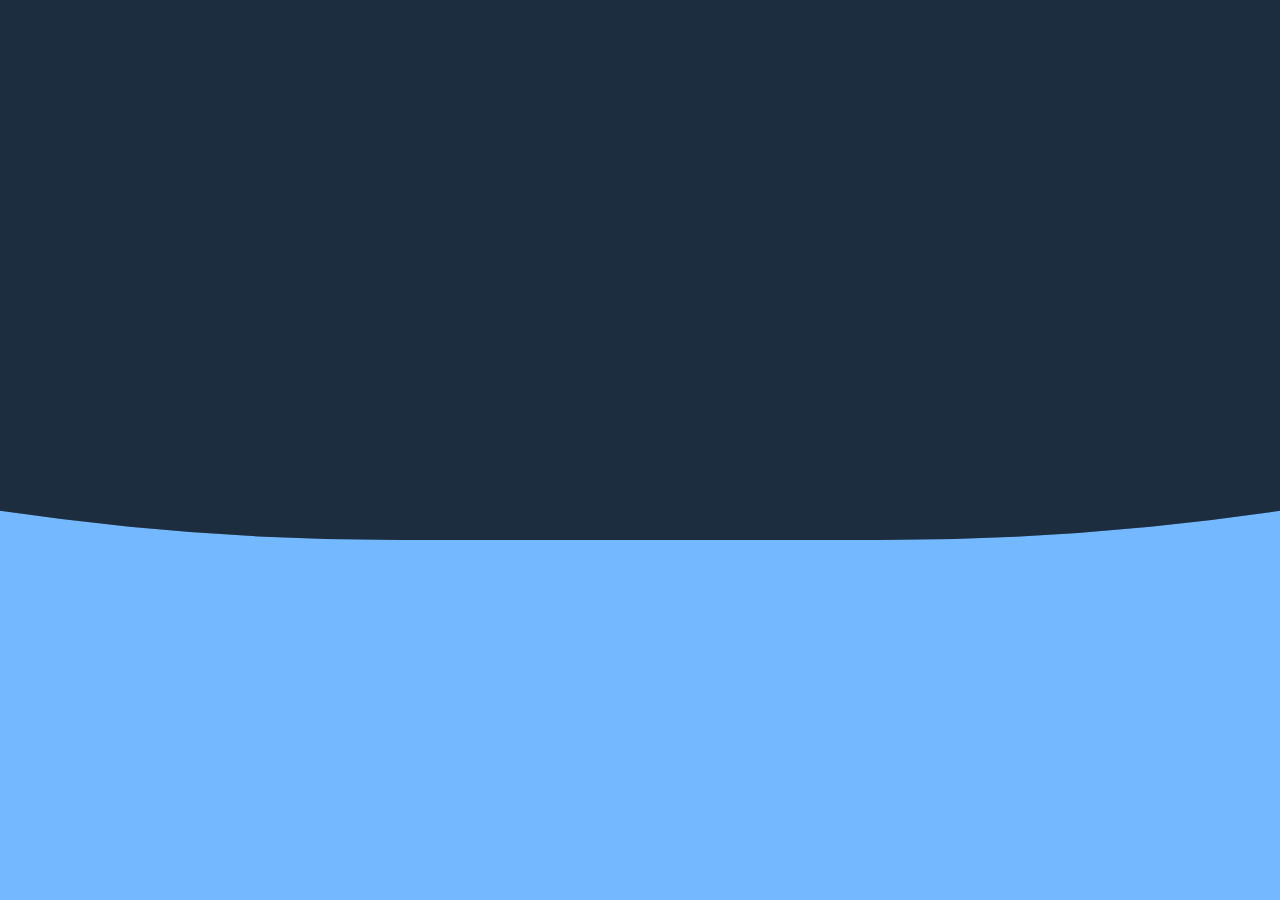
<file: portfolio/wavy header/wavyheader.html>
<!DOCTYPE html>
<html lang="en">
<head>
    <meta charset="UTF-8">
    <title>wavy header using html css</title>
    <link href="https://fonts.googleapis.com/css2?family=Poppins&display=swap" rel="stylesheet">
    <style>
    
*,*::before,*::after{box-sizing:border-box; margin: 0; padding: 0;}
html,body{
           font-size:12px;
           font-family: 'Poppins', sans-serif;
           overflow:hidden;
           text-align:center;
           line-height:1.4;
           overflow:hidden;
           width:100%
        }
        
        
        
.code,html,body{height:100vh}
        
@keyframes charge{
        from{
             transform:translateY(2rem);
             opacity:0}
        to{
            transform:translateY(0);
            opacity:1
    }
        
    }
        
        
@keyframes wave{
              from{
                  transform:rotate(0deg)
                }
    
                to{transform:rotate(360deg)
    
             }
        }
        
        
.content{
              color:#fff;
             font-weight:300;
             padding:0 2rem
        }
        
        
        
.content,
.footer{
                width:100%;
                position:relative;
                z-index:100;
         }
        
        
.code,
.content,
.footer{
    display:flex;
    align-items:center;
    justify-content:center
        }
        
        
        
.code,
.content{
    flex-direction:column
    }
        
        
.footer{
    flex-wrap:wrap;
    max-width:600px;
    opacity:0;
    animation:charge .5s .5s forwards
    }
        
        
        
        
.subtitle,
.title{margin:0}
        
        
.footer a{
    text-decoration:none;
    width:40%;
    padding:12px 18px;
    font-size:16px;
    margin:20px auto 0 auto;
    cursor:pointer;
    color:#fff;
    border:2px solid;
    border-radius:99em;
    outline:none;
    transition:all .3s
        
}
        
        
 
        
.footer a:hover{
            background-color:#fff;
            color:#222;
            border-color:#fff;
        }
        
        
        
        .subtitle,
        .text,
        .title{
            backface-visibility:hidden;
        }
        
        
        
.title{    
            font-size:6.4rem;
            font-weight:400;
            opacity:0;
            animation:charge .5s forwards
    }
        
        
        
        
.text{max-width:50rem;
                 font-weight:400;
                 padding:2rem 0;
                 font-size:1.3rem;
                 color:rgba(255,255,255,.9);
                 opacity:0;
                 animation:charge .5s .3s forwards
        }
        
        
        
.wave{
    opacity:.6;
    position:absolute;
    bottom:40%;
    left:50%;
    width:6000px;
    height:6000px;
    background-image: url(portrait-of-woman-holding-a-laptop-D748DGQ.jpg);
    margin-left:-3000px;
    transform-origin:50% 48%;
    border-radius:46%;
    animation:wave 12s infinite linear;
    pointer-events:none
    }
        
        
        
.wave2{animation:wave 28s infinite linear;opacity:.3}
        
        
.wave3{animation:wave 20s infinite linear;opacity:.1}
        
.wave{background:#000}
        
.code{
    position:relative;
    background-color:#74b9ff;
    z-index:999
        }
        
.ripple{
    background-position:center;
    transition:background 0.8s
        }
        
.ripple:hover{
    background:#37474F radial-gradient(circle,transparent 1%,#263238 1%) center/15000%;
        
        }
        
        
.ripple:active{
    background-color:#37474F;
    background-size:100%;
    transition:background 0s;
    }
        
 
    
    </style>
</head>
<body>
    <div class='code'>
  <header class='content'>
    <!-- <h1 class='title'>Wavy Header</h1> -->
    <!-- <div class='text'>Lorem ipsum dolor sit amet, consectetur adipisicing elit. Enim voluptas, minus dolor et dolores doloremque nisi non dolorem natus iusto sequi quasi unde sunt libero nemo necessitatibus vel animi quae.</div> -->
  </header>
  <footer class='footer'>
    <!-- <a class='ripple'>Get Started now</a> -->
  </footer>
 
  <div class='wave'></div>
  <div class='wave wave2'></div>
  <div class='wave wave3'></div>
</div>
</body>
</html>
</file>
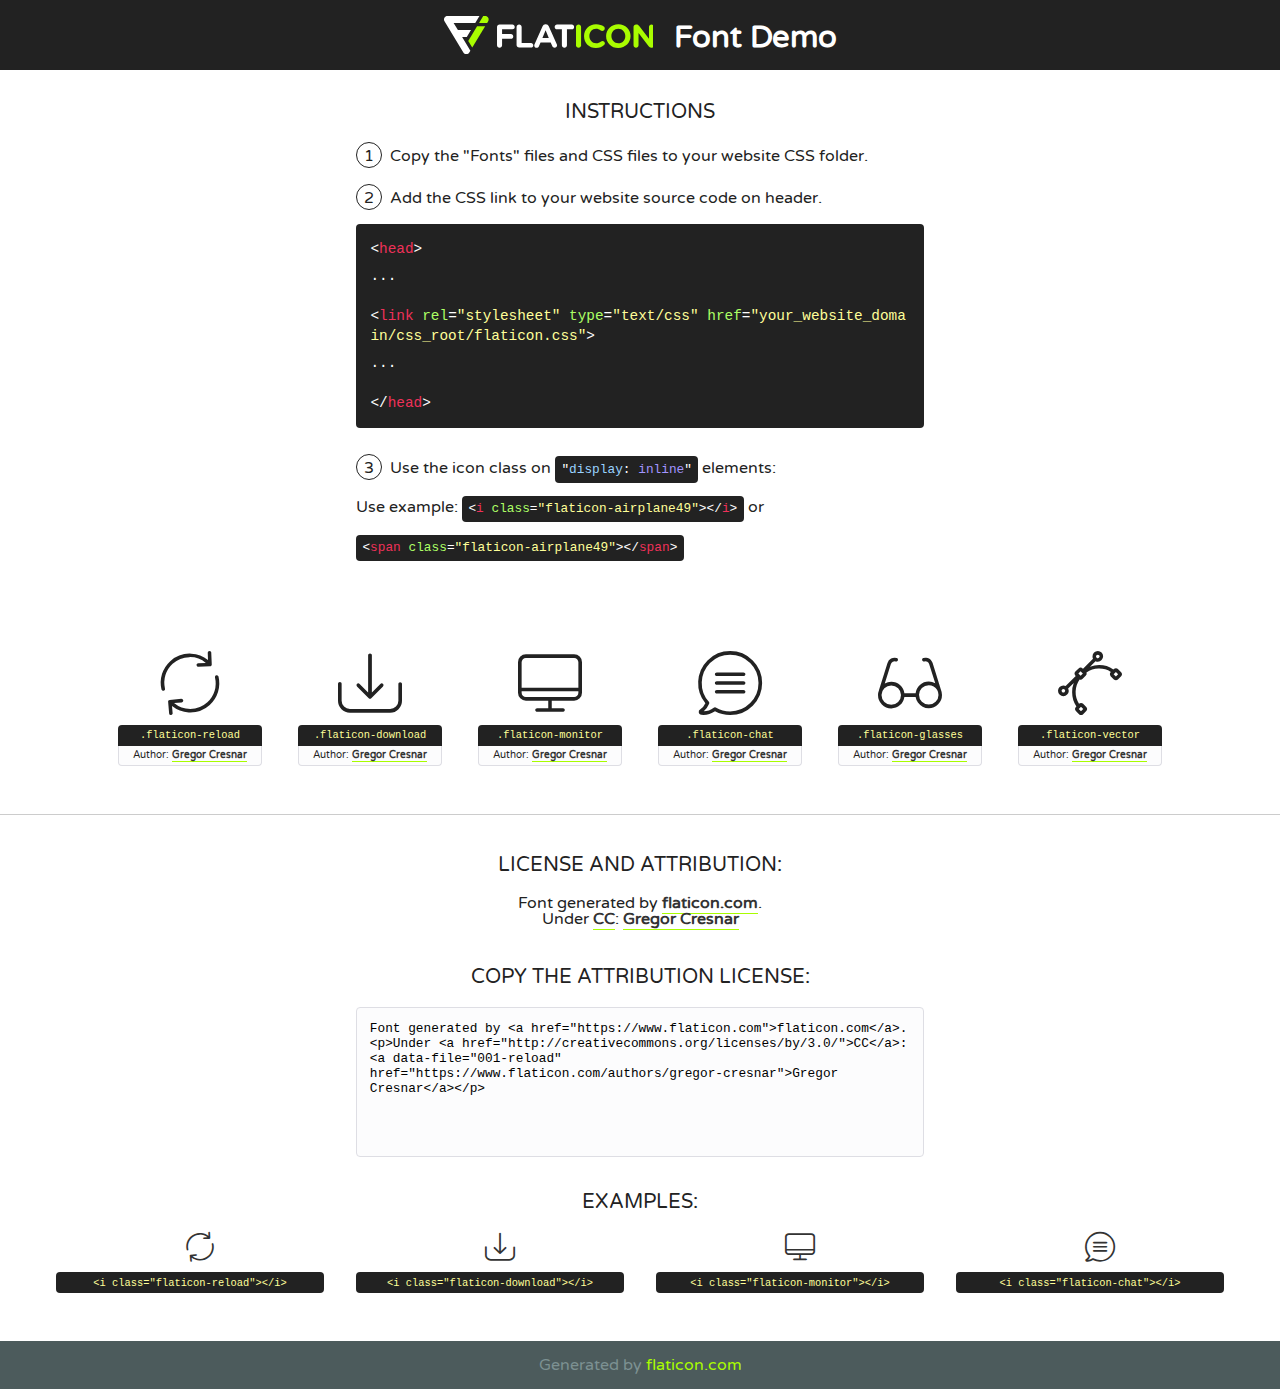
<file: fonts/flaticon/font/flaticon.html>
<!DOCTYPE html>
<!--
  Flaticon icon font: Flaticon
  Creation date: 21/03/2019 11:46
-->
<html>
<!DOCTYPE html>
<html>

<head>
    <title>Flaticon WebFont</title>
    <link href="http://fonts.googleapis.com/css?family=Varela+Round" rel="stylesheet" type="text/css" />
    <link rel="stylesheet" type="text/css" href="flaticon.css">
    <meta charset="UTF-8">
    <style>
    html, body, div, span, applet, object, iframe,
    h1, h2, h3, h4, h5, h6, p, blockquote, pre,
    a, abbr, acronym, address, big, cite, code,
    del, dfn, em, img, ins, kbd, q, s, samp,
    small, strike, strong, sub, sup, tt, var,
    b, u, i, center,
    dl, dt, dd, ol, ul, li,
    fieldset, form, label, legend,
    table, caption, tbody, tfoot, thead, tr, th, td,
    article, aside, canvas, details, embed, 
    figure, figcaption, footer, header, hgroup, 
    menu, nav, output, ruby, section, summary,
    time, mark, audio, video {
        margin: 0;
        padding: 0;
        border: 0;
        font-size: 100%;
        font: inherit;
        vertical-align: baseline;
    }
    /* HTML5 display-role reset for older browsers */
    article, aside, details, figcaption, figure, 
    footer, header, hgroup, menu, nav, section {
        display: block;
    }
    body {
        line-height: 1;
    }
    ol, ul {
        list-style: none;
    }
    blockquote, q {
        quotes: none;
    }
    blockquote:before, blockquote:after,
    q:before, q:after {
        content: '';
        content: none;
    }
    table {
        border-collapse: collapse;
        border-spacing: 0;
    }
    body {
        font-family: 'Varela Round', Helvetica, Arial, sans-serif;
        font-size: 16px;
        color: #222;
    }
    a {
        color: #333;
        border-bottom: 1px solid #a9fd00;
        font-weight: bold;
        text-decoration: none;
    }
    * {
        -moz-box-sizing: border-box;
        -webkit-box-sizing: border-box;
        box-sizing: border-box;
        margin: 0;
        padding: 0;
    }
    [class^="flaticon-"]:before, [class*=" flaticon-"]:before, [class^="flaticon-"]:after, [class*=" flaticon-"]:after {
        font-family: Flaticon;
        font-size: 30px;
        font-style: normal;
        margin-left: 20px;
        color: #333;
    }
    .wrapper {
        max-width: 600px;
        margin: auto;
        padding: 0 1em;
    }
    .title {
        font-size: 1.25em;
        text-align: center;
        margin-bottom: 1em;
        text-transform: uppercase;
    }
    header {
        text-align: center;
        background-color: #222;
        color: #fff;
        padding: 1em;
    }
    header .logo {
        width: 210px;
        height: 38px;
        display: inline-block;
        vertical-align: middle;
        margin-right: 1em;
        border: none;
    }
    header strong {
        font-size: 1.95em;
        font-weight: bold;
        vertical-align: middle;
        margin-top: 5px;
        display: inline-block;
    }
    .demo {
        margin: 2em auto;
        line-height: 1.25em;
    }
    .demo ul li {
        margin-bottom: 1em;
    }
    .demo ul li .num {
        color: #222;
        border-radius: 20px;
        display: inline-block;
        width: 26px;
        padding: 3px;
        height: 26px;
        text-align: center;
        margin-right: 0.5em;
        border: 1px solid #222;
    }
    .demo ul li code {
        background-color: #222;
        border-radius: 4px;
        padding: 0.25em 0.5em;
        display: inline-block;
        color: #fff;
        font-family: Consolas,Monaco,Lucida Console,Liberation Mono,DejaVu Sans Mono,Bitstream Vera Sans Mono,Courier New, monospace;
        font-weight: lighter;
        margin-top: 1em;
        font-size: 0.8em;
        word-break: break-all;
    }
    .demo ul li code.big {
        padding: 1em;
        font-size: 0.9em;
    }
    .demo ul li code .red {
        color: #EF3159;
    }
    .demo ul li code .green {
        color: #ACFF65;
    }
    .demo ul li code .yellow {
        color: #FFFF99;
    }
    .demo ul li code .blue {
        color: #99D3FF;
    }
    .demo ul li code .purple {
        color: #A295FF;
    }
    .demo ul li code .dots {
        margin-top: 0.5em;
        display: block;
    }
    #glyphs {
        border-bottom: 1px solid #ccc;
        padding: 2em 0;
        text-align: center;
    }
    .glyph {
        display: inline-block;
        width: 9em;
        margin: 1em;
        text-align: center;
        vertical-align: top;
        background: #FFF;
    }
    .glyph .glyph-icon {
        padding: 10px;
        display: block;
        font-family:"Flaticon";
        font-size: 64px;
        line-height: 1;
    }
    .glyph .glyph-icon:before {
        font-size: 64px;
        color: #222;
        margin-left: 0;
    }
    .class-name {
        font-size: 0.65em;
        background-color: #222;
        color: #fff;
        border-radius: 4px 4px 0 0;
        padding: 0.5em;
        color: #FFFF99;
        font-family: Consolas,Monaco,Lucida Console,Liberation Mono,DejaVu Sans Mono,Bitstream Vera Sans Mono,Courier New, monospace;
    }
    .author-name {
        font-size: 0.6em;
        background-color: #fcfcfd;
        border: 1px solid #DEDEE4;
        border-top: 0;
        border-radius: 0 0 4px 4px;
        padding: 0.5em;
    }
    .class-name:last-child {
        font-size: 10px;
        color:#888;
    }
    .class-name:last-child a {
        font-size: 10px;
        color:#555;
    }
    .class-name:last-child a:hover {
        color:#a9fd00;
    }
    .glyph > input {
        display: block;
        width: 100px;
        margin: 5px auto;
        text-align: center;
        font-size: 12px;
        cursor: text;
    }
    .glyph > input.icon-input {
        font-family:"Flaticon";
        font-size: 16px;
        margin-bottom: 10px;
    }
    .attribution .title {
        margin-top: 2em;
    }
    .attribution textarea {
        background-color: #fcfcfd;
        padding: 1em;
        border: none;
        box-shadow: none;
        border: 1px solid #DEDEE4;
        border-radius: 4px;
        resize: none;
        width: 100%;
        height: 150px;
        font-size: 0.8em;
        font-family: Consolas,Monaco,Lucida Console,Liberation Mono,DejaVu Sans Mono,Bitstream Vera Sans Mono,Courier New, monospace;
        -webkit-appearance: none;
    }
    .iconsuse {
        margin: 2em auto;
        text-align: center;
        max-width: 1200px;
    }
    .iconsuse:after {
        content: '';
        display: table;
        clear: both;
    }
    .iconsuse .image {
        float: left;
        width: 25%;
        padding: 0 1em;
    }
    .iconsuse .image p {
        margin-bottom: 1em;
    }
    .iconsuse .image span {
        display: block;
        font-size: 0.65em;
        background-color: #222;
        color: #fff;
        border-radius: 4px;
        padding: 0.5em;
        color: #FFFF99;
        margin-top: 1em;
        font-family: Consolas,Monaco,Lucida Console,Liberation Mono,DejaVu Sans Mono,Bitstream Vera Sans Mono,Courier New, monospace;
    }
    #footer {
        text-align: center;
        background-color: #4C5B5C;
        color: #7c9192;
        padding: 1em;
    }
    #footer a {
        border: none;
        color: #a9fd00;
        font-weight: normal;
    }
    @media (max-width: 960px) {
        .iconsuse .image {
            width: 50%;
        }
    }
    @media (max-width: 560px) {
        .iconsuse .image {
            width: 100%;
        }
    }
    </style>
</head>

<body class="characters-off">

    <header>
        <a href="https://www.flaticon.com" target="_blank" class="logo">
            <svg version="1.1" xmlns="http://www.w3.org/2000/svg" xmlns:xlink="http://www.w3.org/1999/xlink" xmlns:a="http://ns.adobe.com/AdobeSVGViewerExtensions/3.0/" viewBox="0 0 560.875 102.036" enable-background="new 0 0 560.875 102.036" xml:space="preserve">
                <defs>
                </defs>
                <g>
                    <g class="letters">
                        <path fill="#ffffff" d="M141.596,29.675c0-3.777,2.985-6.767,6.764-6.767h34.438c3.426,0,6.15,2.728,6.15,6.15
                        c0,3.43-2.724,6.149-6.15,6.149h-27.674v13.091h23.719c3.429,0,6.151,2.724,6.151,6.15c0,3.43-2.723,6.149-6.151,6.149h-23.719
                        v17.574c0,3.773-2.986,6.761-6.764,6.761c-3.779,0-6.764-2.989-6.764-6.761V29.675z"></path>
                        <path fill="#ffffff" d="M193.844,29.149c0-3.781,2.985-6.767,6.764-6.767c3.776,0,6.763,2.985,6.763,6.767v42.957h25.039
                        c3.426,0,6.149,2.726,6.149,6.153c0,3.425-2.723,6.15-6.149,6.15h-31.802c-3.779,0-6.764-2.986-6.764-6.768V29.149z"></path>
                        <path fill="#ffffff" d="M241.891,75.71l21.438-48.407c1.492-3.341,4.215-5.357,7.906-5.357h0.792
                        c3.686,0,6.323,2.017,7.815,5.357l21.439,48.407c0.436,0.967,0.701,1.845,0.701,2.723c0,3.602-2.809,6.501-6.414,6.501
                        c-3.161,0-5.269-1.845-6.499-4.655l-4.132-9.661h-27.059l-4.301,10.102c-1.144,2.631-3.426,4.214-6.237,4.214
                        c-3.517,0-6.24-2.81-6.24-6.325C241.1,77.64,241.451,76.677,241.891,75.71z M279.932,58.666l-8.521-20.297l-8.526,20.297H279.932
                        z"></path>
                        <path fill="#ffffff" d="M314.864,35.387H301.86c-3.429,0-6.239-2.813-6.239-6.238c0-3.429,2.811-6.24,6.239-6.24h39.533
                        c3.426,0,6.237,2.811,6.237,6.24c0,3.425-2.811,6.238-6.237,6.238h-13.001v42.785c0,3.773-2.99,6.761-6.764,6.761
                        c-3.779,0-6.764-2.989-6.764-6.761V35.387z"></path>
                        <path fill="#A9FD00" d="M352.615,29.149c0-3.781,2.985-6.767,6.767-6.767c3.774,0,6.761,2.985,6.761,6.767v49.024
                        c0,3.773-2.987,6.761-6.761,6.761c-3.781,0-6.767-2.989-6.767-6.761V29.149z"></path>
                        <path fill="#A9FD00" d="M374.132,53.836v-0.179c0-17.481,13.178-31.801,32.065-31.801c9.22,0,15.459,2.458,20.557,6.238
                        c1.402,1.054,2.637,2.985,2.637,5.357c0,3.692-2.985,6.59-6.681,6.59c-1.845,0-3.071-0.702-4.044-1.319
                        c-3.776-2.813-7.729-4.393-12.562-4.393c-10.364,0-17.831,8.611-17.831,19.154v0.173c0,10.542,7.291,19.329,17.831,19.329
                        c5.715,0,9.492-1.756,13.359-4.834c1.049-0.874,2.458-1.491,4.039-1.491c3.429,0,6.325,2.813,6.325,6.236
                        c0,2.106-1.056,3.78-2.282,4.834c-5.539,4.834-12.036,7.733-21.878,7.733C387.572,85.464,374.132,71.493,374.132,53.836z"></path>
                        <path fill="#A9FD00" d="M433.009,53.836v-0.179c0-17.481,13.79-31.801,32.766-31.801c18.981,0,32.592,14.143,32.592,31.628v0.173
                        c0,17.483-13.785,31.807-32.769,31.807C446.625,85.464,433.009,71.32,433.009,53.836z M484.224,53.836v-0.179
                        c0-10.539-7.725-19.326-18.626-19.326c-10.893,0-18.449,8.611-18.449,19.154v0.173c0,10.542,7.73,19.329,18.626,19.329
                        C476.676,72.986,484.224,64.378,484.224,53.836z"></path>
                        <path fill="#A9FD00" d="M506.233,29.321c0-3.774,2.99-6.763,6.767-6.763h1.401c3.252,0,5.183,1.583,7.029,3.953l26.093,34.265
                        V29.059c0-3.692,2.99-6.677,6.681-6.677c3.683,0,6.671,2.985,6.671,6.677v48.934c0,3.78-2.987,6.765-6.764,6.765h-0.436
                        c-3.257,0-5.188-1.581-7.034-3.953l-27.056-35.492v32.944c0,3.687-2.985,6.676-6.678,6.676c-3.683,0-6.673-2.989-6.673-6.676
                        V29.321z"></path>
                    </g>
                    <g class="insignia">
                        <path fill="#ffffff" d="M48.372,56.137h12.517l11.156-18.537H37.186L25.688,18.539h57.825L94.668,0H9.271
                        C5.925,0,2.842,1.801,1.198,4.716c-1.644,2.907-1.593,6.482,0.134,9.343l50.38,83.501c1.678,2.781,4.689,4.476,7.938,4.476
                        c3.246,0,6.257-1.695,7.935-4.476l2.898-4.804L48.372,56.137z"></path>
                        <g class="i">
                            <path fill="#A9FD00" d="M93.575,18.539h0.031v0.004l21.652,0.004l2.705-4.488c1.727-2.861,1.778-6.436,0.133-9.343
                            C116.454,1.801,113.371,0,110.026,0h-5.294L93.575,18.539z"></path>
                            <polygon fill="#A9FD00" points="88.291,27.356 64.725,66.486 75.519,84.404 109.942,27.356"></polygon>
                        </g>
                    </g>
                </g>
            </svg>
        </a>
        <strong>Font Demo</strong>
    </header>


    <section class="demo wrapper">

        <p class="title">Instructions</p>

        <ul>
            <li>
                <span class="num">1</span>Copy the "Fonts" files and CSS files to your website CSS folder.
            </li>
            <li>
                <span class="num">2</span>Add the CSS link to your website source code on header.
                <code class="big">
                    &lt;<span class="red">head</span>&gt;
                    <br/><span class="dots">...</span>
                    <br/>&lt;<span class="red">link</span> <span class="green">rel</span>=<span class="yellow">"stylesheet"</span> <span class="green">type</span>=<span class="yellow">"text/css"</span> <span class="green">href</span>=<span class="yellow">"your_website_domain/css_root/flaticon.css"</span>&gt;
                    <br/><span class="dots">...</span>
                    <br/>&lt;/<span class="red">head</span>&gt;
                </code>
            </li>

            <li>
                <p>
                    <span class="num">3</span>Use the icon class on <code>"<span class="blue">display</span>:<span class="purple"> inline</span>"</code> elements:
                    <br />
                    Use example: <code>&lt;<span class="red">i</span> <span class="green">class</span>=<span class="yellow">&quot;flaticon-airplane49&quot;</span>&gt;&lt;/<span class="red">i</span>&gt;</code> or <code>&lt;<span class="red">span</span> <span class="green">class</span>=<span class="yellow">&quot;flaticon-airplane49&quot;</span>&gt;&lt;/<span class="red">span</span>&gt;</code>
            </li>
        </ul>

    </section>




   <section id="glyphs">          
    
      
        <div class="glyph"><div class="glyph-icon flaticon-reload"></div>
            <div class="class-name">.flaticon-reload</div>
            <div class="author-name">Author: <a data-file="001-reload" href="https://www.flaticon.com/authors/gregor-cresnar">Gregor Cresnar</a> </div> 
        </div>        
        
        <div class="glyph"><div class="glyph-icon flaticon-download"></div>
            <div class="class-name">.flaticon-download</div>
            <div class="author-name">Author: <a data-file="002-download" href="https://www.flaticon.com/authors/gregor-cresnar">Gregor Cresnar</a> </div> 
        </div>        
        
        <div class="glyph"><div class="glyph-icon flaticon-monitor"></div>
            <div class="class-name">.flaticon-monitor</div>
            <div class="author-name">Author: <a data-file="003-monitor" href="https://www.flaticon.com/authors/gregor-cresnar">Gregor Cresnar</a> </div> 
        </div>        
        
        <div class="glyph"><div class="glyph-icon flaticon-chat"></div>
            <div class="class-name">.flaticon-chat</div>
            <div class="author-name">Author: <a data-file="004-chat" href="https://www.flaticon.com/authors/gregor-cresnar">Gregor Cresnar</a> </div> 
        </div>        
        
        <div class="glyph"><div class="glyph-icon flaticon-glasses"></div>
            <div class="class-name">.flaticon-glasses</div>
            <div class="author-name">Author: <a data-file="005-glasses" href="https://www.flaticon.com/authors/gregor-cresnar">Gregor Cresnar</a> </div> 
        </div>        
        
        <div class="glyph"><div class="glyph-icon flaticon-vector"></div>
            <div class="class-name">.flaticon-vector</div>
            <div class="author-name">Author: <a data-file="006-vector" href="https://www.flaticon.com/authors/gregor-cresnar">Gregor Cresnar</a> </div> 
        </div>        
        

    </section>



    <section class="attribution wrapper"   style="text-align:center;">

      <div class="title">License and attribution:</div><div class="attrDiv">Font generated by <a href="https://www.flaticon.com">flaticon.com</a>. <div><p>Under <a href="http://creativecommons.org/licenses/by/3.0/">CC</a>: <a data-file="001-reload" href="https://www.flaticon.com/authors/gregor-cresnar">Gregor Cresnar</a></p>  </div>
      </div>
      <div class="title">Copy the Attribution License:</div>

    <textarea onclick="this.focus();this.select();">Font generated by &lt;a href=&quot;https://www.flaticon.com&quot;&gt;flaticon.com&lt;/a&gt;. <p>Under <a href="http://creativecommons.org/licenses/by/3.0/">CC</a>: <a data-file="001-reload" href="https://www.flaticon.com/authors/gregor-cresnar">Gregor Cresnar</a></p>  
     </textarea>

    </section>

    <section class="iconsuse">

          <div class="title">Examples:</div>            
             
            <div class="image">
                <p>
                    <i class="glyph-icon flaticon-reload"></i> 
                    <span>&lt;i class=&quot;flaticon-reload&quot;&gt;&lt;/i&gt;</span>
                </p>
            </div>
            
            <div class="image">
                <p>
                    <i class="glyph-icon flaticon-download"></i> 
                    <span>&lt;i class=&quot;flaticon-download&quot;&gt;&lt;/i&gt;</span>
                </p>
            </div>
            
            <div class="image">
                <p>
                    <i class="glyph-icon flaticon-monitor"></i> 
                    <span>&lt;i class=&quot;flaticon-monitor&quot;&gt;&lt;/i&gt;</span>
                </p>
            </div>
            
            <div class="image">
                <p>
                    <i class="glyph-icon flaticon-chat"></i> 
                    <span>&lt;i class=&quot;flaticon-chat&quot;&gt;&lt;/i&gt;</span>
                </p>
            </div>
                       
        </div>
                            
    </section>

<div id="footer">
    <div>Generated by <a href="https://www.flaticon.com">flaticon.com</a>
    </div>
</div>



</body>
</html>
</file>
<file: fonts/flaticon/font/flaticon.css>
/*
  	Flaticon icon font: Flaticon
  	Creation date: 21/03/2019 11:46
  	*/

@font-face {
  font-family: "Flaticon";
  src: url("./Flaticon.eot");
  src: url("./Flaticon.eot?#iefix") format("embedded-opentype"),
       url("./Flaticon.woff2") format("woff2"),
       url("./Flaticon.woff") format("woff"),
       url("./Flaticon.ttf") format("truetype"),
       url("./Flaticon.svg#Flaticon") format("svg");
  font-weight: normal;
  font-style: normal;
}

@media screen and (-webkit-min-device-pixel-ratio:0) {
  @font-face {
    font-family: "Flaticon";
    src: url("./Flaticon.svg#Flaticon") format("svg");
  }
}

[class^="flaticon-"]:before, [class*=" flaticon-"]:before,
[class^="flaticon-"]:after, [class*=" flaticon-"]:after {   
  font-family: "Flaticon";
  font-style: normal;
  font-weight: normal;
  font-variant: normal;
  line-height: 1;
  text-decoration: inherit;
  text-rendering: optimizeLegibility;
  text-transform: none;
  -moz-osx-font-smoothing: grayscale;
  -webkit-font-smoothing: antialiased;
  font-smoothing: antialiased;
}

.flaticon-reload:before { content: "\f100"; }
.flaticon-download:before { content: "\f101"; }
.flaticon-monitor:before { content: "\f102"; }
.flaticon-chat:before { content: "\f103"; }
.flaticon-glasses:before { content: "\f104"; }
.flaticon-vector:before { content: "\f105"; }
</file>
